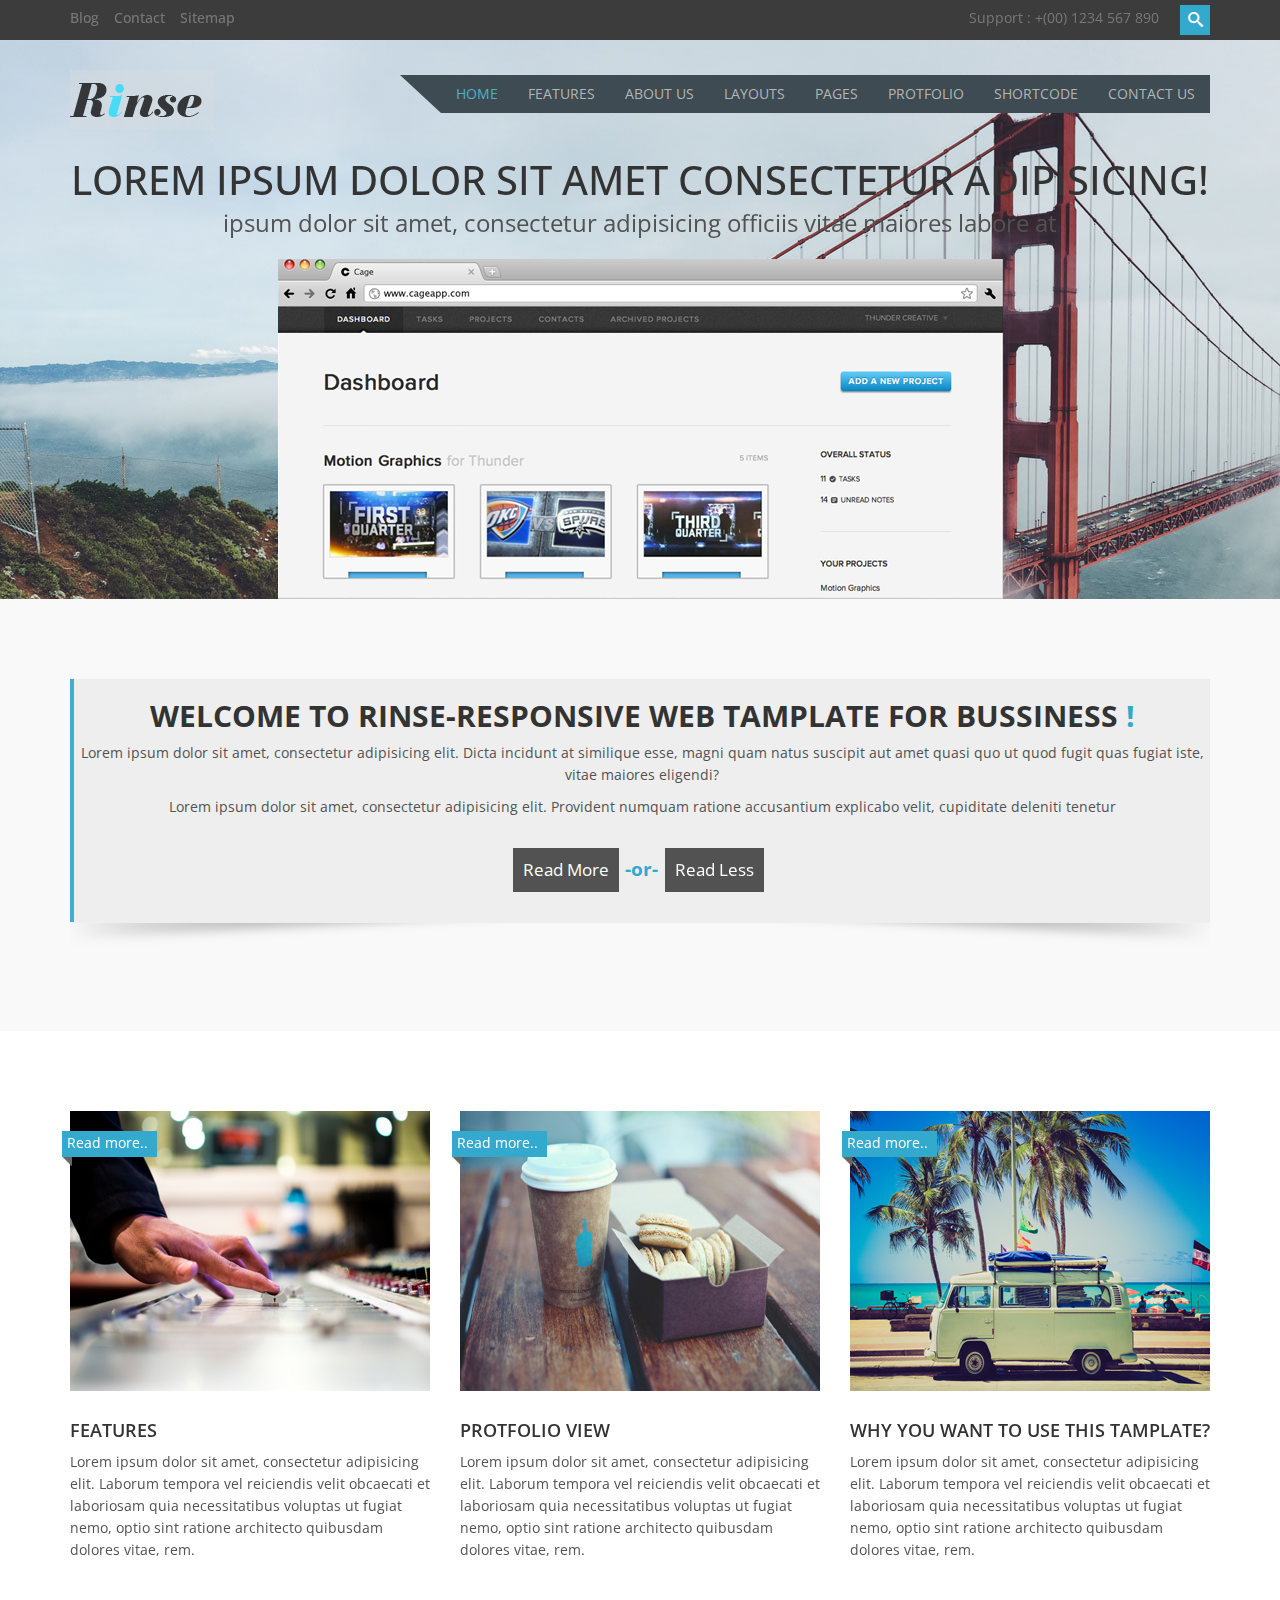
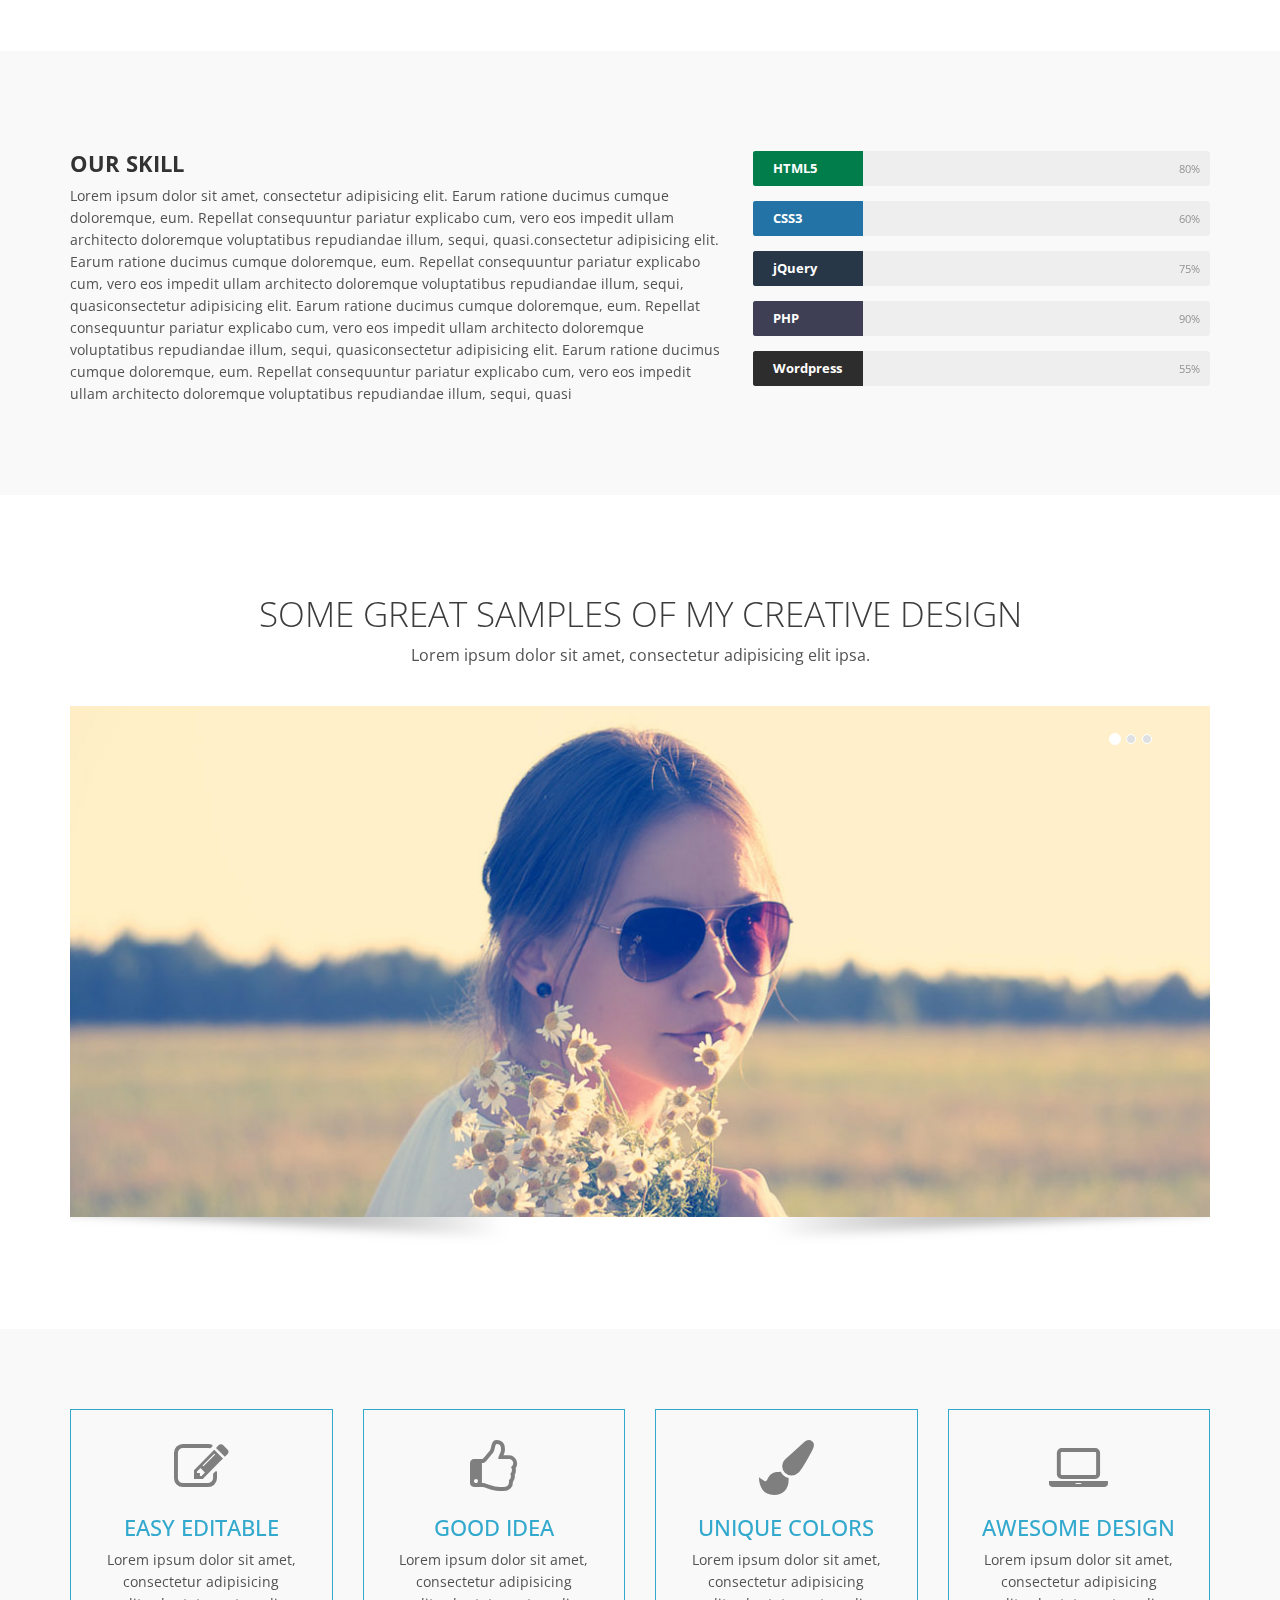
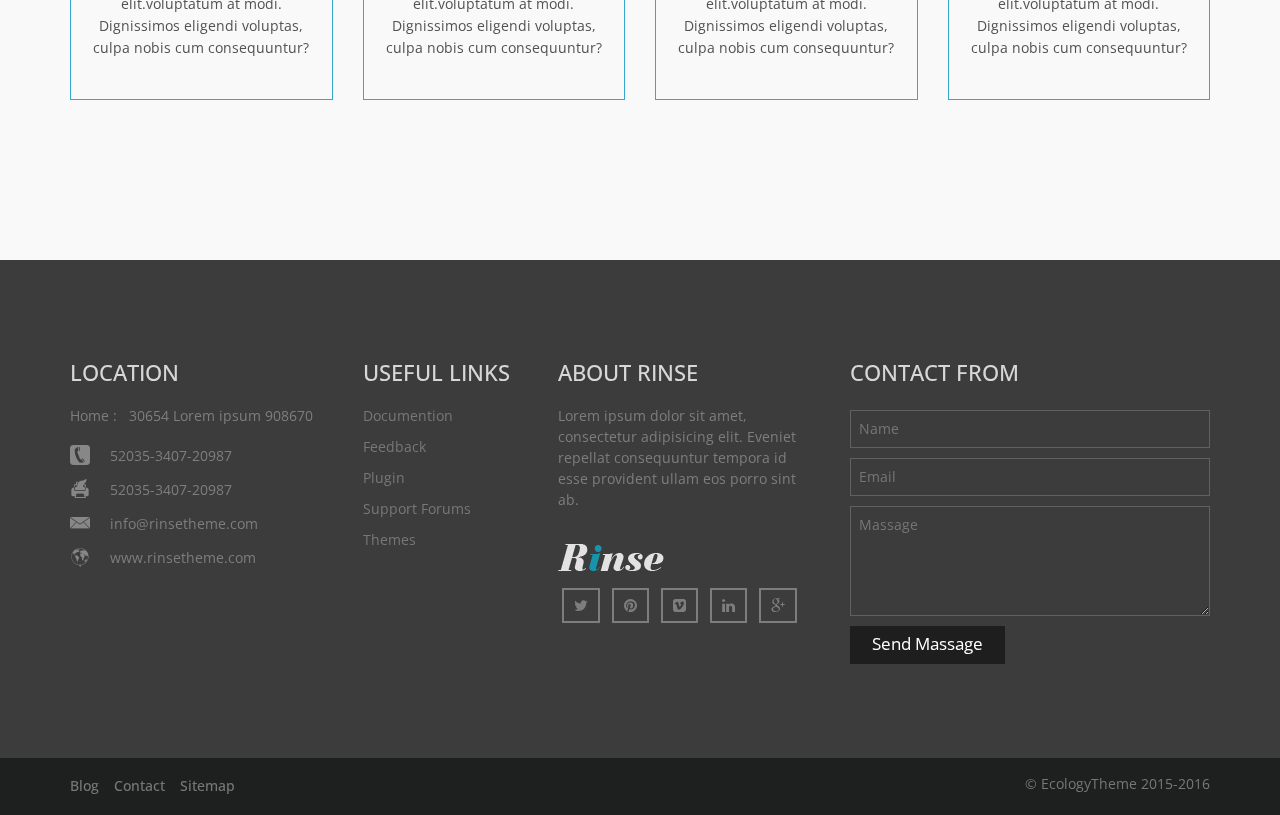
<file: rinse/index.html>
<html lang="en">
<head>
    <meta charset="utf-8">
    <meta http-equiv="X-UA-Compatible" content="IE=edge">
    <meta name="viewport" content="width=device-width, initial-scale=1">
    <title>Rinse - HTML5 Responsive Twitter Bootstrap Template</title>

    <meta name="description" content="Memento - HTML5 Responsive Twitter Bootstrap Template">
    <meta name="keywords" content="Memento - HTML5 Responsive Twitter Bootstrap Template">
    <meta name="author" content="Ecology Theme">

    <!-- =========================
        FAV AND TOUCH ICONS  
    ============================== -->
    <link rel="icon" href="images/favicon.ico">
    <link rel="apple-touch-icon" href="images/apple-touch-icon.png">
    <link rel="apple-touch-icon" sizes="72x72" href="images/apple-touch-icon-72x72.png">
    <link rel="apple-touch-icon" sizes="114x114" href="images/apple-touch-icon-114x114.png">

    <link href='https://fonts.googleapis.com/css?family=Open+Sans:400,300,600' rel='stylesheet' type='text/css'>

    <!-- =========================
        STYLESHEETS   
    ============================== -->
    <!-- Bootstrap -->
    <link href="css/bootstrap.min.css" rel="stylesheet">
    <link href="css/font-awesome.min.css" rel="stylesheet" type="text/css" />
    <!-- Custom Stylesheet -->
    <link href="css/style.css" rel="stylesheet" type="text/css" />
    <link href="css/responsive.css" rel="stylesheet" type="text/css" />
	<!--Fonts-->
	<link href='https://fonts.googleapis.com/css?family=Dosis:400,600,700' rel='stylesheet' type='text/css'>

    <!--[if lt IE 9]>
      <script src="https://oss.maxcdn.com/html5shiv/3.7.2/html5shiv.min.js"></script>
      <script src="https://oss.maxcdn.com/respond/1.4.2/respond.min.js"></script>
    <![endif]-->
</head>
<body>
<!-- =========================
        Header   
============================== -->
<header>
    <div class="topbar">
        <div class="container">
            <div class="row">
                <div class="col-md-6">
                    <ul class="list">
                        <li><a href="">Blog</a></li>
                        <li><a href="">Contact</a></li>
                        <li><a href="">Sitemap</a></li>
                    </ul>
                </div><!-- /.col-md-6 --> 

                <div class="col-md-6 email-search">
					<div id="sb-search" class="sb-search">
						<form>
							<input class="sb-search-input" placeholder="Enter your search term..." type="search" value="" name="search" id="search">
							<input class="sb-search-submit" type="submit" value="">
							<span class="sb-icon-search"></span>
						</form>
					</div>
					<div class="contact-email">
					<a href= "">Support : +(00) 1234 567 890</a>
					</div>
                </div><!-- /.col-md-6 -->

            </div><!-- /.row --> 
        </div><!-- End Container -->  
    </div><!-- End Topbar -->
</header><!-- /End Header -->

<!-- =========================
        Banner rinse 
============================== -->

<section class="banner-rinse">
   <!-- Navigation -->
     <div class="navbar navbar-default sticky-navigation">
        <!-- Container -->
        <div class="container">
            <div class="navbar-header">                    
                <!-- Logo on Navigation -->
                <button type="button" class="navbar-toggle" data-toggle="collapse" data-target="#rinse-navigation">
                <span class="sr-only">Toggle navigation</span>
                <span class="icon-bar"></span>
                <span class="icon-bar"></span>
                <span class="icon-bar"></span>
                </button>
                    
                <a class="navbar-brand" href="#"><img src="images/logo.png" alt="" /></a>                    
            </div>
                
            <!-- Navigation Links -->
            <div class="navbar-collapse collapse" id="rinse-navigation">
                <ul class="nav navbar-nav navbar-right rinse-nav">
                    <div class="triangle-topright"></div>
                    <li class="active"><a href="index.html">Home</a></li>
                    <li><a href="#features">Features</a></li>
                    <li><a href="about.html">About Us</a></li>
                    <li><a href="#layout">Layouts</a></li>
                    <li><a href="#pages">Pages</a></li>
                    <li><a href="#Protfolio">Protfolio</a></li>
                    <li><a href="#Shortcode">Shortcode</a></li>
                    <li><a href="contact.html">Contact us</a></li>
                </ul>
            </div><!-- End Navigation Links -->
			<div class="row">
				<div class="col-md-12">
					<div class="banner-bottom-img">
						<h1 class="banner-heading">Lorem ipsum dolor sit amet consectetur adipisicing! </h1>
						<p class="banner-heading-sub">ipsum dolor sit amet, consectetur adipisicing officiis vitae maiores labore at </p>
						<img src="images/dashbord-img2.png" alt="">
					</div><!-- /banner-bottom-img -->
				</div>
			</div>
        </div> <!-- End Container -->
    </div> <!-- /End Navigation -->
    
    
</section>

<!-- =========================
        Wellcome rinse 
============================== -->
<section class="welcome-rinse">
  <div class="container">
    <div class="row">
      <div class="col-md-12">
        <div class="welcome-rinse-text-border">
          <div class="welcome-rinse-text">
          <h2>Welcome to rinse-responsive web tamplate for bussiness <span class="welcome-quta">!</span></h2>
          <p>Lorem ipsum dolor sit amet, consectetur adipisicing elit. Dicta incidunt at similique esse, magni quam natus suscipit aut amet quasi quo ut quod fugit quas fugiat iste, vitae maiores eligendi?</p>
          <p class="welcome-text-bottom">Lorem ipsum dolor sit amet, consectetur adipisicing elit. Provident numquam ratione accusantium explicabo velit, cupiditate deleniti tenetur</p>
          <div class="read-more-welcome">
              <a class="hvr-shutter-in-horizontal" href="">Read More</a>
          </div><!-- read-more welcome -->
          
          <p class="or">-or-</p>
          <div class="read-less">
            <a class="hvr-shutter-out-horizontal" href="">Read Less</a>
          </div><!-- read-less -->
            
         
          </div><!-- welcome-rinse-text -->
        </div><!-- welcome-rinse-text-border -->
        
      </div><!-- col-md-12 -->
    </div><!-- row -->
  </div><!-- container -->
</section><!-- welcome-rinse -->
<div style="clear:both;"></div>
<!-- =========================
    Features gallery          
============================== -->
<section class="features-gallery">
  <div class="container">
    <div class="row">
      <div class="col-md-4">
        <div class="feature-img-1">
          <div class="read-more">
            <a href=""> Read more..</a>
          </div>
        </div>
        <div class="features-text">
          <h4> Features</h4>
          <p>Lorem ipsum dolor sit amet, consectetur adipisicing elit. Laborum tempora vel reiciendis velit obcaecati et laboriosam quia necessitatibus voluptas ut fugiat nemo, optio sint ratione architecto quibusdam dolores vitae, rem.</p>
        </div>
      </div><!--col-md-4  -->
      <div class="col-md-4">
        <div class="feature-img-2">
          <div class="read-more">
            <a href=""> Read more..</a>
          </div>
        </div>
        <div class="features-text">
          <h4> Protfolio view</h4>
          <p>Lorem ipsum dolor sit amet, consectetur adipisicing elit. Laborum tempora vel reiciendis velit obcaecati et laboriosam quia necessitatibus voluptas ut fugiat nemo, optio sint ratione architecto quibusdam dolores vitae, rem.</p>
        </div>
      </div><!--col-md-4  -->
      <div class="col-md-4">
        <div class="feature-img-3">
          <div class="read-more">
            <a href=""> Read more..</a>
          </div>
        </div>
        <div class="features-text">
          <h4> Why you want to use this tamplate?</h4>
          <p>Lorem ipsum dolor sit amet, consectetur adipisicing elit. Laborum tempora vel reiciendis velit obcaecati et laboriosam quia necessitatibus voluptas ut fugiat nemo, optio sint ratione architecto quibusdam dolores vitae, rem.</p>
        </div>
      </div><!-- col-md-4 -->
    </div><!--  row-->
  </div><!--container  -->
</section><!-- feature gallery -->


<!-- =========================
        Our skill
============================== -->

<section class="our-skill">
  <div class="container skill-border">
    <div class="row">
      <div class="col-md-7">
        <h2> OUR SKILL</h2>
        <p>Lorem ipsum dolor sit amet, consectetur adipisicing elit. Earum ratione ducimus cumque doloremque, eum. Repellat consequuntur pariatur explicabo cum, vero eos impedit ullam architecto doloremque voluptatibus repudiandae illum, sequi, quasi.consectetur adipisicing elit. Earum ratione ducimus cumque doloremque, eum. Repellat consequuntur pariatur explicabo cum, vero eos impedit ullam architecto doloremque voluptatibus repudiandae illum, sequi, quasiconsectetur adipisicing elit. Earum ratione ducimus cumque doloremque, eum. Repellat consequuntur pariatur explicabo cum, vero eos impedit ullam architecto doloremque voluptatibus repudiandae illum, sequi, quasiconsectetur adipisicing elit. Earum ratione ducimus cumque doloremque, eum. Repellat consequuntur pariatur explicabo cum, vero eos impedit ullam architecto doloremque voluptatibus repudiandae illum, sequi, quasi</p>
      </div><!--col-md-7  -->
      <div class="col-md-5 kill-top">
        <!--<strong> PHP SKILL</strong>
          <div class="progress">
            <div class="progress-bar" role="progressbar" aria-valuenow="0" aria-valuemin="0" aria-valuemax="100" style="min-width: 30em;">
           80%
           </div>
          </div>
        <strong> HTML/CSS SKILL</strong>
          <div class="progress">
            <div class="progress-bar" role="progressbar" aria-valuenow="0" aria-valuemin="0" aria-valuemax="100" style="min-width: 34em;">
           90%
           </div>
          </div>
          <strong> PSD SKILL</strong>
          <div class="progress">
            <div class="progress-bar" role="progressbar" aria-valuenow="0" aria-valuemin="0" aria-valuemax="100" style="min-width: 28em;">
           70%
           </div>
          </div>
          <strong> WORDPRESS SKILL</strong>
          <div class="progress">
            <div class="progress-bar" role="progressbar" aria-valuenow="0" aria-valuemin="0" aria-valuemax="100" style="min-width: 34em;">
           90%
           </div>
          </div>-->
		  
			<div class="skillbar clearfix " data-percent="80%">
			  <div class="skillbar-title" style="background: #008C54;"><span>HTML5</span></div>
			  <div class="skillbar-bar" style="background: #00AA66;"></div>
			  <div class="skill-bar-percent">80%</div>
			</div>
			<!-- End Skill Bar -->

			<div class="skillbar clearfix " data-percent="60%">
			  <div class="skillbar-title" style="background: #2980b9;"><span>CSS3</span></div>
			  <div class="skillbar-bar" style="background: #3498db;"></div>
			  <div class="skill-bar-percent">60%</div>
			</div>
			<!-- End Skill Bar -->

			<div class="skillbar clearfix " data-percent="75%">
			  <div class="skillbar-title" style="background: #2c3e50;"><span>jQuery</span></div>
			  <div class="skillbar-bar" style="background: #385067;"></div>
			  <div class="skill-bar-percent">75%</div>
			</div>
			<!-- End Skill Bar -->

			<div class="skillbar clearfix " data-percent="90%">
			  <div class="skillbar-title" style="background: #46465e;"><span>PHP</span></div>
			  <div class="skillbar-bar" style="background: #5a68a5;"></div>
			  <div class="skill-bar-percent">90%</div>
			</div>
			<!-- End Skill Bar -->

			<div class="skillbar clearfix " data-percent="55%">
			  <div class="skillbar-title" style="background: #333333;"><span>Wordpress</span></div>
			  <div class="skillbar-bar" style="background: #525252;"></div>
			  <div class="skill-bar-percent">55%</div>
			</div>
			<!-- End Skill Bar -->
      </div><!-- col-md-5 -->

      
    </div><!--row  -->
  </div><!--container  -->
</section><!--our-skill  -->

<!-- =========================
        Linux slider   
============================== -->
<section class="linux-slider">
  <div class="container">
    <div class="row">
      <div class="col-md-12">
        <div class="slider-heading">
           <h2> SOME GREAT SAMPLES OF MY CREATIVE DESIGN</h2>
           <p>Lorem ipsum dolor sit amet, consectetur adipisicing elit ipsa.</p>
        </div> <!-- slider heading -->
        <div id="carousel-example-generic" class="carousel slide" data-ride="carousel">
  <!-- Indicators -->
        <ol class="carousel-indicators">
          <li data-target="#carousel-example-generic" data-slide-to="0" class="active"></li>
          <li data-target="#carousel-example-generic" data-slide-to="1"></li>
          <li data-target="#carousel-example-generic" data-slide-to="2"></li>
        </ol>

  <!-- Wrapper for slides -->
        <div class="carousel-inner" role="listbox">
          <div class="item active">
            <img class="slider-img-background" src="images/slider1.jpg" alt="...">
          </div>
          <div class="item">
            <img class="slider-img-background" src="images/slider2.jpg" alt="...">
          </div>
		  <div class="item">
            <img class="slider-img-background" src="images/slider3.jpg" alt="...">
          </div>
         
        </div>

  <!-- Controls -->
  
  
     </div><!--carsousel example generic  -->
      </div><!-- col-md-12 -->
    </div><!-- row -->
  </div><!-- container -->
</section><!-- linux slider -->

<!-- =========================
        Service  protfolio  
============================== -->
<section class="service-protfolio">
  <div class="container">
    <div class="row">
      <div class="col-md-3">
        <div class="service-text-features">
          <a href=""><i class="fa fa-pencil-square-o fa-spin"></i></a>
          <h2 class="service-heading">EASY EDITABLE</h2>
          <p>Lorem ipsum dolor sit amet, consectetur adipisicing elit.voluptatum at modi. Dignissimos eligendi voluptas, culpa nobis cum consequuntur?</p>
        </div>
      </div><!--col-md-3  -->
      <div class="col-md-3">
        <div class="service-text-features">
         <a href=""><i class="fa fa-thumbs-o-up fa-spin"></i></a>
          <h2 class="service-heading">GOOD IDEA</h2>
           <p>Lorem ipsum dolor sit amet, consectetur adipisicing elit.voluptatum at modi. Dignissimos eligendi voluptas, culpa nobis cum consequuntur?</p>
        </div>
      </div>
      <div class="col-md-3">
        <div class="service-text-features">
          <a href=""><i class="fa fa-paint-brush fa-spin"></i></a>
          <h2 class="service-heading">UNIQUE COLORS</h2>
           <p>Lorem ipsum dolor sit amet, consectetur adipisicing elit.voluptatum at modi. Dignissimos eligendi voluptas, culpa nobis cum consequuntur?</p>
        </div>
      </div><!--col-md-3  -->
      <div class="col-md-3">
        <div class="service-text-features">
          <a href=""><i class="fa fa-laptop fa-pulse"></i></a>
          
          <h2 class="service-heading">AWESOME DESIGN</h2>
           <p>Lorem ipsum dolor sit amet, consectetur adipisicing elit.voluptatum at modi. Dignissimos eligendi voluptas, culpa nobis cum consequuntur?</p>
        </div>
      </div><!--col-md-3  -->
    </div><!--row  -->
  </div><!--container  -->
</section><!--service-protfolio -->

<!-- =========================
        Footer  
============================== -->

<section class="footer-content">
  <div class="container">
    <div class="row">
      <div class="col-md-3">
        
          <h2 class="footer-heading">LOCATION</h2>
        <p class="about-rinse-text"> Home : &nbsp 30654 Lorem ipsum 908670</p>
        <div class="footer-info-contact">
          <p class="location-text-1 location-text">52035-3407-20987</p>
          <p class="location-text-2 location-text">52035-3407-20987</p>
          <p class="location-text-3 location-text">info@rinsetheme.com</p>
          <p class="location-text-4 location-text">www.rinsetheme.com</p>
        </div>
      </div><!-- col-md-3  -->
      <div class="col-md-2">
        <h2 class="footer-heading">USEFUL LINKS</h2>
        <p class="about-rinse-text"><a href="#">Documention</a></p>
        <p class="about-rinse-text"><a href="#">Feedback</a></p>
        <p class="about-rinse-text"><a href="#">Plugin</a></p>
        <p class="about-rinse-text"><a href="#">Support Forums</a></p>
        <p class="about-rinse-text about-rinse-text-bottom"><a href="#">Themes</a></p>
      </div> <!--col-md-2  -->
      <div class="col-md-3">
        <h2 class="footer-heading">ABOUT RINSE</h2>
        <p class="about-rinse-text">Lorem ipsum dolor sit amet, consectetur adipisicing elit. Eveniet repellat consequuntur tempora id esse provident ullam eos porro sint ab.</p>
        <div class="footer-logo"> 
          <img src="images/footer-logo.png" alt="">
        </div>
        <ul class="social">
                    <li><a href=""><i class="fa fa-facebook"></i></a></li>
                    <li><a href=""><i class="fa fa-twitter"></i></a></li>
                    <li><a href=""><i class="fa fa-pinterest"></i></a></li>
                    <li><a href=""><i class="fa fa-vimeo-square"></i></a></li>
                    <li><a href=""><i class="fa fa-linkedin"></i></a></li>
                    <li><a href=""><i class="fa fa-google-plus"></i></a></li>
        </ul>
      </div><!-- col-md-3 -->
      <div class="col-md-4">
        <h2 class="footer-heading">CONTACT FROM</h2>
        <form action="contact.html" method="get">
          
          
          <input type="text" name="name" placeholder="Name" value="" /> <br />
          
          
          <input type="text" name="email"placeholder="Email" value="" /> <br />
          

          <textarea name="message"placeholder="Massage" rows="20" cols="452"></textarea> <br />      
          
          <input type="submit" name="submit" value="Send Massage" class="" />
        </form>
      </div><!--col-md-4  -->
    </div><!--row  -->
  </div><!--container  -->
</section><!--footer content  -->
<section><!-- footer bottom-->
	<div class="footer-bottom">
        <div class="container">
            <div class="row">
                <div class="col-md-6">
                    <ul class="list">
                        <li><a href="about.html">Blog</a></li>
                        <li><a href="">Contact</a></li>
                        <li><a href="">Sitemap</a></li>
                    </ul>
                </div><!-- /.col-md-6 -->
				<div class="col-md-6">
					<p>&copy; EcologyTheme 2015-2016</p>
				</div><!-- /.col-md-6 -->
            </div><!-- /.row --> 
        </div><!-- End Container -->  
    </div><!-- End footer-bottom -->
</section><!-- footer bottom-->



<!-- =========================
        Scripts
============================== -->
    <script src="https://ajax.googleapis.com/ajax/libs/jquery/1.11.2/jquery.min.js"></script>
    <script src="js/bootstrap.min.js"></script>
    <script src="js/custom.js"></script>
    <script src="js/classie.js"></script>
    <script src="js/uisearch.js"></script>
	<script>
		new UISearch( document.getElementById( 'sb-search' ) );
	</script>
</body>
</html>
</file>
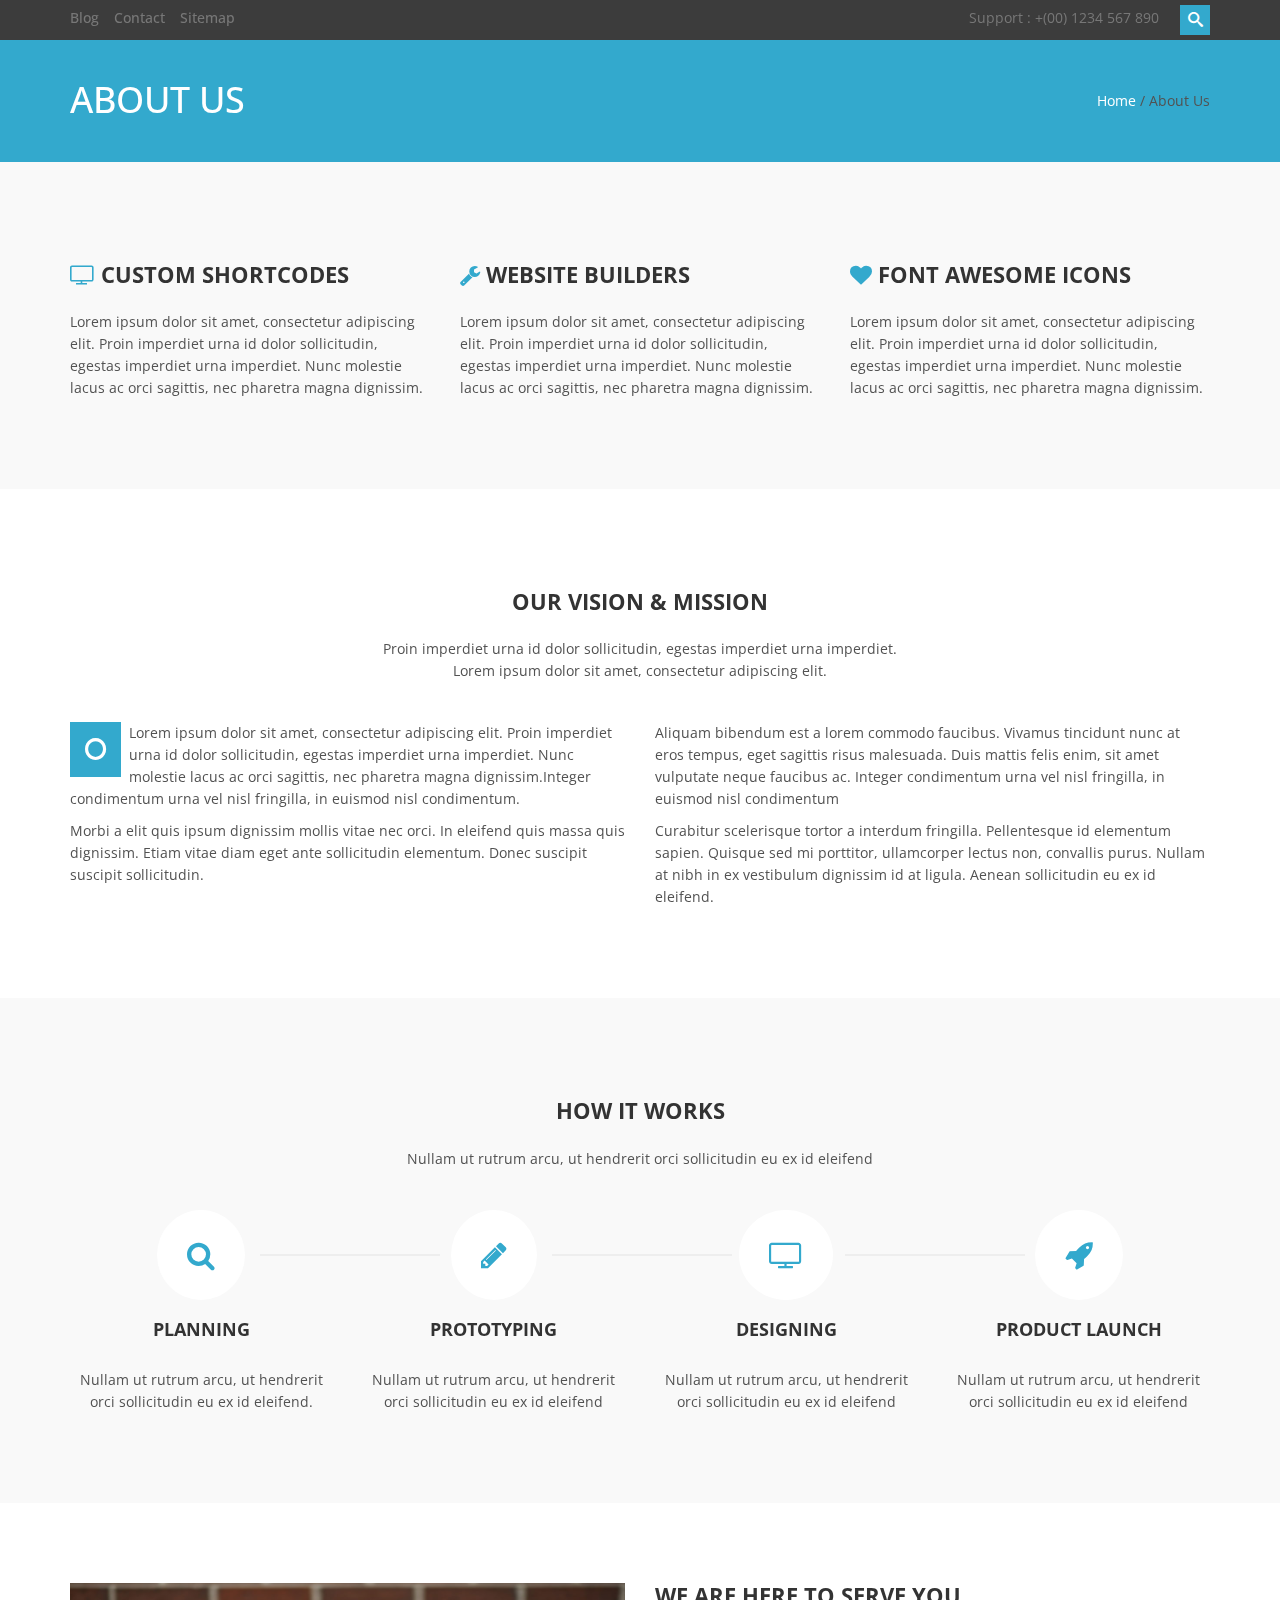
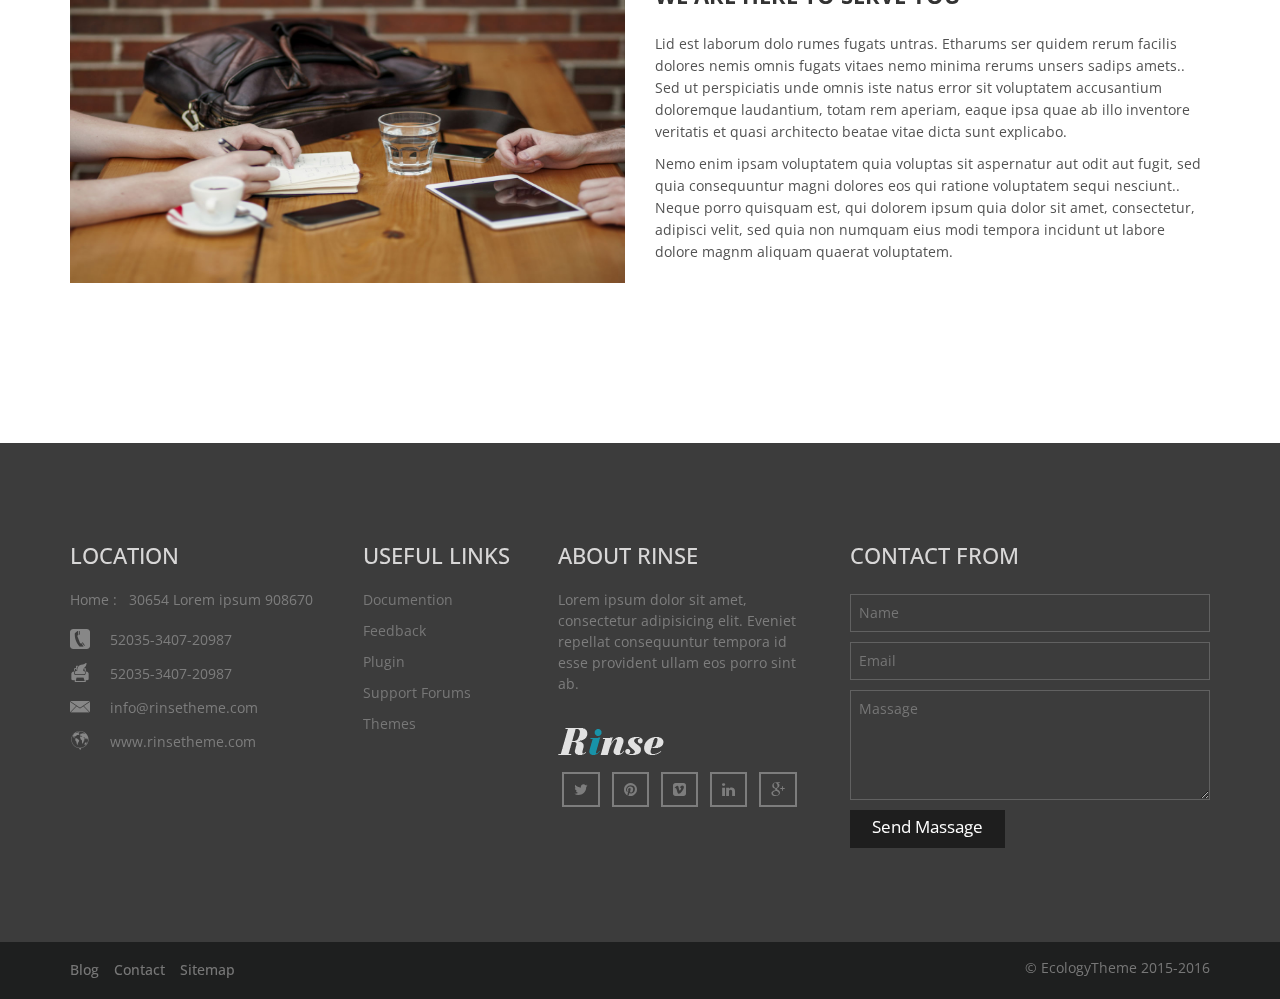
<file: rinse/about.html>
<html lang="en">
<head>
    <meta charset="utf-8">
    <meta http-equiv="X-UA-Compatible" content="IE=edge">
    <meta name="viewport" content="width=device-width, initial-scale=1">
    <title>About Us - Rinse - HTML5 Responsive Twitter Bootstrap Template</title>

    <meta name="description" content="Memento - HTML5 Responsive Twitter Bootstrap Template">
    <meta name="keywords" content="Memento - HTML5 Responsive Twitter Bootstrap Template">
    <meta name="author" content="Ecology Theme">

    <!-- =========================
        FAV AND TOUCH ICONS  
    ============================== -->
    <link rel="icon" href="images/favicon.ico">
    <link rel="apple-touch-icon" href="images/apple-touch-icon.png">
    <link rel="apple-touch-icon" sizes="72x72" href="images/apple-touch-icon-72x72.png">
    <link rel="apple-touch-icon" sizes="114x114" href="images/apple-touch-icon-114x114.png">

    <link href='https://fonts.googleapis.com/css?family=Open+Sans:400,300,600' rel='stylesheet' type='text/css'>

    <!-- =========================
        STYLESHEETS   
    ============================== -->
    <!-- Bootstrap -->
    <link href="css/bootstrap.min.css" rel="stylesheet">
    <link href="css/font-awesome.min.css" rel="stylesheet" type="text/css" />
    <!-- Custom Stylesheet -->
    <link href="css/style.css" rel="stylesheet" type="text/css" />
    <link href="css/responsive.css" rel="stylesheet" type="text/css" />
	<!--Fonts-->
	<link href='https://fonts.googleapis.com/css?family=Dosis:400,600,700' rel='stylesheet' type='text/css'>

    <!--[if lt IE 9]>
      <script src="https://oss.maxcdn.com/html5shiv/3.7.2/html5shiv.min.js"></script>
      <script src="https://oss.maxcdn.com/respond/1.4.2/respond.min.js"></script>
    <![endif]-->
</head>
<body>
<!-- =========================
        Header   
============================== -->
<header>
    <div class="topbar">
        <div class="container">
            <div class="row">
                <div class="col-md-6">
                    <ul class="list">
                        <li><a href="about.html">Blog</a></li>
                        <li><a href="">Contact</a></li>
                        <li><a href="">Sitemap</a></li>
                    </ul>
                </div><!-- /.col-md-6 --> 

                <div class="col-md-6 email-search">
					<div id="sb-search" class="sb-search">
						<form>
							<input class="sb-search-input" placeholder="Enter your search term..." type="search" value="" name="search" id="search">
							<input class="sb-search-submit" type="submit" value="">
							<span class="sb-icon-search"></span>
						</form>
					</div>
                  <div class="contact-email">
                    <a href= "">Support : +(00) 1234 567 890</a>
                  </div>
                  
                    
                </div><!-- /.col-md-6 -->

            </div><!-- /.row --> 
        </div><!-- End Container -->  
    </div><!-- End Topbar -->
</header><!-- /End Header -->

<section class="page-title-bar">
	<div class="page-title">
		<div class="container">
			<div class="row">
				<div class="col-md-6">
					<h1>About Us</h1>
				</div>
				<div class="col-md-6">
					<p><a href="index.html">Home</a> / About Us</p>
				</div>
			</div>
		</div>
	</div>
</section><!-- Page Title Bar-->

<section class="service-section">
	<div class="">
		<div class="container">
			<div class="row">
				<div class="col-md-4">
					<h2><i class="fa fa-television"></i> Custom Shortcodes</h2>
					<p>Lorem ipsum dolor sit amet, consectetur adipiscing elit. Proin imperdiet urna id dolor sollicitudin, egestas imperdiet urna imperdiet. Nunc molestie lacus ac orci sagittis, nec pharetra magna dignissim.</p>
				</div>
				<div class="col-md-4">
					<h2><i class="fa fa-wrench"></i> Website Builders</h2>
					<p>Lorem ipsum dolor sit amet, consectetur adipiscing elit. Proin imperdiet urna id dolor sollicitudin, egestas imperdiet urna imperdiet. Nunc molestie lacus ac orci sagittis, nec pharetra magna dignissim.</p>
				</div>
				<div class="col-md-4">
					<h2><i class="fa fa-heart"></i> Font Awesome Icons</h2>
					<p>Lorem ipsum dolor sit amet, consectetur adipiscing elit. Proin imperdiet urna id dolor sollicitudin, egestas imperdiet urna imperdiet. Nunc molestie lacus ac orci sagittis, nec pharetra magna dignissim.</p>
				</div>
			</div>
		</div>
	</div>
</section><!-- Welcome section ends -->

<section class="vision-mission">
	<div class="">
		<div class="container">
			<div class="row">
				<div class="col-md-12">
					<h2>Our Vision & Mission</h2>
					<p>Proin imperdiet urna id dolor sollicitudin, egestas imperdiet urna imperdiet.<br />Lorem ipsum dolor sit amet, consectetur adipiscing elit. </p>
				</div>
				<div class="col-md-6">
					<p><i class="fa fa-circle-o pull-left"></i>Lorem ipsum dolor sit amet, consectetur adipiscing elit. Proin imperdiet urna id dolor sollicitudin, egestas imperdiet urna imperdiet. Nunc molestie lacus ac orci sagittis, nec pharetra magna dignissim.Integer condimentum urna vel nisl fringilla, in euismod nisl condimentum.</p>
					<p>Morbi a elit quis ipsum dignissim mollis vitae nec orci. In eleifend quis massa quis dignissim. Etiam vitae diam eget ante sollicitudin elementum. Donec suscipit suscipit sollicitudin.</p>
				</div>
				<div class="col-md-6">
					<p>Aliquam bibendum est a lorem commodo faucibus. Vivamus tincidunt nunc at eros tempus, eget sagittis risus malesuada. Duis mattis felis enim, sit amet vulputate neque faucibus ac. Integer condimentum urna vel nisl fringilla, in euismod nisl condimentum</p>
					<p>Curabitur scelerisque tortor a interdum fringilla. Pellentesque id elementum sapien. Quisque sed mi porttitor, ullamcorper lectus non, convallis purus. Nullam at nibh in ex vestibulum dignissim id at ligula. Aenean sollicitudin eu ex id eleifend. </p>
				</div>
			</div>
		</div>
	</div>
</section><!-- Vission Mission Ends -->

<section class="how-it-works">
	<div class="container">
		<div class="row">
			<div class="col-md-12">
				<h2>How It Works</h2>
				<p>Nullam ut rutrum arcu, ut hendrerit orci sollicitudin eu ex id eleifend</p>
			</div>
			<div class="col-md-3">
				<p><i class="fa fa-search"></i></p>
				<h3>Planning</h3>
				<p>Nullam ut rutrum arcu, ut hendrerit orci sollicitudin eu ex id eleifend.</p>
			</div>
			<div class="col-md-3">
				<p><i class="fa fa-pencil"></i></p>
				<h3>Prototyping</h3>
				<p>Nullam ut rutrum arcu, ut hendrerit orci sollicitudin eu ex id eleifend</p>
			</div>
			<div class="col-md-3">
				<p><i class="fa fa-television"></i></p>
				<h3>Designing</h3>
				<p>Nullam ut rutrum arcu, ut hendrerit orci sollicitudin eu ex id eleifend</p>
			</div>
			<div class="col-md-3">
				<p><i class="fa fa-rocket"></i></p>
				<h3>Product Launch</h3>
				<p>Nullam ut rutrum arcu, ut hendrerit orci sollicitudin eu ex id eleifend</p>
			</div>
		</div>
	</div>
</section><!-- How It Works Ends -->

<section class="about-service">
	<div class="container">
		<div class="row">
			<div class="col-md-6">
				<img src="images/corporate-img2.jpg" alt="" />
			</div>
			<div class="col-md-6">
				<h2>We Are Here To Serve You</h2>
				<p>Lid est laborum dolo rumes fugats untras. Etharums ser quidem rerum facilis dolores nemis omnis fugats vitaes nemo minima rerums unsers sadips amets.. Sed ut perspiciatis unde omnis iste natus error sit voluptatem accusantium doloremque laudantium, totam rem aperiam, eaque ipsa quae ab illo inventore veritatis et quasi architecto beatae vitae dicta sunt explicabo.</p>
				<p>Nemo enim ipsam voluptatem quia voluptas sit aspernatur aut odit aut fugit, sed quia consequuntur magni dolores eos qui ratione voluptatem sequi nesciunt.. Neque porro quisquam est, qui dolorem ipsum quia dolor sit amet, consectetur, adipisci velit, sed quia non numquam eius modi tempora incidunt ut labore dolore magnm aliquam quaerat voluptatem.</p>
			</div>
		</div>
	</div>
</section><!-- About Service Ends -->






<!-- =========================
        Footer  
============================== -->

<section class="footer-content">
  <div class="container">
    <div class="row">
      <div class="col-md-3">
        
          <h2 class="footer-heading">LOCATION</h2>
        <p class="about-rinse-text"> Home : &nbsp 30654 Lorem ipsum 908670</p>
        <div class="footer-info-contact">
          <p class="location-text-1 location-text">52035-3407-20987</p>
          <p class="location-text-2 location-text">52035-3407-20987</p>
          <p class="location-text-3 location-text">info@rinsetheme.com</p>
          <p class="location-text-4 location-text">www.rinsetheme.com</p>
        </div>
      </div><!-- col-md-3  -->
      <div class="col-md-2">
        <h2 class="footer-heading">USEFUL LINKS</h2>
        <p class="about-rinse-text"><a href="#">Documention</a></p>
        <p class="about-rinse-text"><a href="#">Feedback</a></p>
        <p class="about-rinse-text"><a href="#">Plugin</a></p>
        <p class="about-rinse-text"><a href="#">Support Forums</a></p>
        <p class="about-rinse-text about-rinse-text-bottom"><a href="#">Themes</a></p>
      </div> <!--col-md-2  -->
      <div class="col-md-3">
        <h2 class="footer-heading">ABOUT RINSE</h2>
        <p class="about-rinse-text">Lorem ipsum dolor sit amet, consectetur adipisicing elit. Eveniet repellat consequuntur tempora id esse provident ullam eos porro sint ab.</p>
        <div class="footer-logo"> 
          <img src="images/footer-logo.png" alt="">
        </div>
        <ul class="social">
                    <li><a href=""><i class="fa fa-facebook"></i></a></li>
                    <li><a href=""><i class="fa fa-twitter"></i></a></li>
                    <li><a href=""><i class="fa fa-pinterest"></i></a></li>
                    <li><a href=""><i class="fa fa-vimeo-square"></i></a></li>
                    <li><a href=""><i class="fa fa-linkedin"></i></a></li>
                    <li><a href=""><i class="fa fa-google-plus"></i></a></li>
        </ul>
      </div><!-- col-md-3 -->
      <div class="col-md-4">
        <h2 class="footer-heading">CONTACT FROM</h2>
        <form action="contact.html" method="get">
          
          
          <input type="text" name="name" placeholder="Name" value="" /> <br />
          
          
          <input type="text" name="email"placeholder="Email" value="" /> <br />
          

          <textarea name="message"placeholder="Massage" rows="20" cols="452"></textarea> <br />      
          
          <input type="submit" name="submit" value="Send Massage" class="" />
        </form>
      </div><!--col-md-4  -->
    </div><!--row  -->
  </div><!--container  -->
</section><!--footer content  -->
<section><!-- footer bottom-->
	<div class="footer-bottom">
        <div class="container">
            <div class="row">
                <div class="col-md-6">
                    <ul class="list">
                        <li><a href="about.html">Blog</a></li>
                        <li><a href="">Contact</a></li>
                        <li><a href="">Sitemap</a></li>
                    </ul>
                </div><!-- /.col-md-6 -->
				<div class="col-md-6">
					<p>&copy; EcologyTheme 2015-2016</p>
				</div><!-- /.col-md-6 -->
            </div><!-- /.row --> 
        </div><!-- End Container -->  
    </div><!-- End footer-bottom -->
</section><!-- footer bottom-->


<!-- =========================
        Scripts
============================== -->
    <script src="https://ajax.googleapis.com/ajax/libs/jquery/1.11.2/jquery.min.js"></script>
    <script src="js/bootstrap.min.js"></script>
    <script src="js/custom.js"></script>
    <script src="js/classie.js"></script>
    <script src="js/uisearch.js"></script>
	<script>
		new UISearch( document.getElementById( 'sb-search' ) );
	</script>
</body>
</html>
</file>
<file: rinse/css/style.css>
/*  TABLE OF CONTENTS
============================================================================

	#GENERA STYLE
	#HEADER STYLE
	#ABOUT STYLE
	#CAUSES STYLE
	#LATEST POSTS STYLE
	#UPCOMING EVENTS STYLE
	#GALLERY STYLE
	#OUR SPONSORS STYLE
	#CONTACT STYLE
	#FOOTER STYLE
*/

/* ==========================================================================
	GENERAL STYLE
============================================================================= */

body{
	font-family: 'Open Sans', sans-serif;	
}
body p{
	font-size: 14px;
	line-height: 22px;
	font-family: 'Open Sans', sans-serif;
}
h2{
	font-size: 22px;
	font-weight: 700;
}
h3{
	font-size: 18px;
	font-weight: 700;
}
h4{
	font-weight: 600;
}
h1,h2,h3,h4,h5,h6{
	font-family: 'Open Sans', sans-serif;
	text-transform: uppercase;
}
.welcome-rinse, .features-gallery, .service-protfolio, .footer-content, .linux-slider, .our-skill{
	padding:80px 0;
}

.features-text h4 {
  margin-top: 30px;
}
/* ==========================================================================
	HEADER STYLE
============================================================================= */
 
.topbar{
	background: #3c3c3c;
	padding: 5px 0;
}

ul.list{
	width: 49%;
	margin: 0px;
	padding: 3px 0px 0px 0px ;
	list-style-type: none;
	float:left;
}
ul.list li{
	display: inline;
	margin-right: 5px;
    line-height: 10px;
	font-weight: 500;
	font-size: 16px;
}
ul.list li a, a.pull-right{
	color: #777;
	text-decoration: none;
	font-weight: 500;
	font-size: 14px;
	padding:0 6px 0 0;
}
ul.list li a:hover{
	color:#4cb1c5;
} 
.contact-email{
	float: right;
	padding: 3px 16px 0;
	position: absolute;
	right: 50px;
	text-align: center;

}
.contact-email a{
	text-decoration: none;
	color: #777;
}
.contact-email a:hover{
	color:#4cb1c5;
}
.search-bar{
	float:right;
	margin-top: -1px;
}
/* Search icon by IcoMoon, made with http://icomoon.io/app/ */
@font-face {
	font-family: 'icomoon';
	src:url('../fonts/icomoon/icomoon.eot');
	src:url('../fonts/icomoon/icomoon.eot?#iefix') format('embedded-opentype'),
		url('../fonts/icomoon/icomoon.woff') format('woff'),
		url('../fonts/icomoon/icomoon.ttf') format('truetype'),
		url('../fonts/icomoon/icomoon.svg#icomoon') format('svg');
	font-weight: normal;
	font-style: normal;
}
.sb-search {
	position: relative;
	margin-top: 0;
	width: 0%;
	min-width: 30px;
	height: 30px;
	float: right;
	overflow: hidden;

	-webkit-transition: width 0.3s;
	-moz-transition: width 0.3s;
	transition: width 0.3s;

	-webkit-backface-visibility: hidden;
}
.sb-search form input[type="submit"] {
  background: #1e1e1e none repeat scroll 0 0;
  border: medium none;
  color: #fff;
  cursor: pointer;
  font-size: 15px;
  height: 30px;
  margin-top: 0;
  padding-bottom: 0;
  text-align: center;
  transition: all 0.8s ease 0s;
  width: 30px;
}
.sb-search-input {
	position: absolute;
	top: 0;
	right: 0;
	border: none;
	outline: none;
	background: #fff;
	width: 50%;
	height: 30px;
	margin: 0;
	z-index: 10;
	padding: 0 0 0 5px;
	font-family: inherit;
	font-size: 15px;
	color: #2c3e50;
}

input[type="search"].sb-search-input {
	-webkit-appearance: none;
	-webkit-border-radius: 0px;
}
.sb-search-input::-webkit-input-placeholder {
	color: #efb480;
}

.sb-search-input:-moz-placeholder {
	color: #efb480;
}

.sb-search-input::-moz-placeholder {
	color: #252525;
}

.sb-search-input:-ms-input-placeholder {
	color: #efb480;
}
.sb-icon-search,
.sb-search-submit  {
	width: 30px;
	height: 30px;
	display: block;
	position: absolute;
	right: 0;
	top: 0;
	padding: 0;
	margin: 0;
	line-height: 30px;
	text-align: center;
	cursor: pointer;
}
.sb-search-submit {
	background: #fff; /* IE needs this */
	-ms-filter: "progid:DXImageTransform.Microsoft.Alpha(Opacity=0)"; /* IE 8 */
    filter: alpha(opacity=0); /* IE 5-7 */
    opacity: 0;
	color: transparent;
	border: none;
	outline: none;
	z-index: -1;
}
.sb-icon-search {
	color: #fff;
	background: #33A9CD;
	z-index: 90;
	font-size: 15px;
	font-family: 'icomoon';
	speak: none;
	font-style: normal;
	font-weight: normal;
	font-variant: normal;
	text-transform: none;
	-webkit-font-smoothing: antialiased;
}

.sb-icon-search:before {
	content: "\e000";
}
.sb-search.sb-search-open,
.no-js .sb-search {
	width: 100%;
}
.sb-search.sb-search-open .sb-icon-search,
.no-js .sb-search .sb-icon-search {
	background: #33A9CD;
	color: #fff;
	z-index: 11;
}
.sb-search.sb-search-open .sb-search-submit,
.no-js .sb-search .sb-search-submit {
	z-index: 90;
}



.navbar-default{
	background: none;
	border:none;
}



.navbar-nav>li {
	background: #3e4b53 ;
}

.navbar-default .navbar-nav>li>a:hover{
	color: #4cb1c5 !important; 
}

.navbar-nav>li>a {
  padding-top: 9px;
  padding-bottom: 9px;
  color: #B5B5B5 !important;
  text-transform: uppercase;
}

.navbar-default .navbar-nav>.active>a{
	background: none !important;
	color: #4cb1c5 !important; 
			
}

.triangle-topright { 
   width: 0; 
   height: 0; 
   border-top: 38px solid #3e4b53; 
   border-left: 41px solid transparent; 
   float:left;
}

.navbar-default .navbar-collapse{
	border:none !important;
	margin-top: 20px;

}

/* ==========================================================================
	Banner rinse STYLE
============================================================================= */

.banner-rinse{
	background: url('../images/banner-bg.jpg') no-repeat;
	width: 100%;
	float: left;
}
.navbar.navbar-default.sticky-navigation {
  margin: 15px 0 0;
}
.banner-bottom-img{
	text-align: center;
}
.banner-heading{
	font-size: 40px;
	text-align: center;
	padding: 25px 0px 0px 0px;
}
.banner-heading-sub{
	font-size: 24px;
	text-align: center;
	padding-bottom: 15px;
}

/* ==========================================================================
	Wellcome rinse
============================================================================= */

.welcome-rinse{
     float:left;
     width:100%;
	 background:#F9F9F9;
}
.welcome-rinse-border{
	float:left;
}
.welcome-rinse-text-border{
	background: url('../images/shadaw-img.png') no-repeat bottom; 
	padding-bottom: 29px;
	float: left;
	text-align: center;
	width:100%;
}
.welcome-rinse-text{
	border-left: 4px solid #40aecf;
	background: #eeeeee;
	float:left;
	padding: 0 0 30px 0;
	width:100%;
}
.welcome-rinse-text h2{
	font-size: 30px;
}

.welcome-quta{
	color: #33a9cd;
}
.welcome-text-bottom{
    padding-bottom: 20px;
}
.read-more-welcome{
	float:left;
	width:48%;
	text-align: right;
}
.read-more-welcome a{
	text-align: center;
	padding: 10px;
	background: #33a9cd;
	color: #ffffff;
	font-size: 17px;
	text-decoration: none;
}
.hvr-shutter-in-horizontal {
  display: inline-block;
  vertical-align: middle;
  -webkit-transform: translateZ(0);
  transform: translateZ(0);
  box-shadow: 0 0 1px rgba(0, 0, 0, 0);
  -webkit-backface-visibility: hidden;
  backface-visibility: hidden;
  -moz-osx-font-smoothing: grayscale;
  position: relative;
  -webkit-transition-property: color;
  transition-property: color;
  -webkit-transition-duration: 0.3s;
  transition-duration: 0.3s;
}
.hvr-shutter-in-horizontal:before {
  content: "";
  position: absolute;
  z-index: -1;
  top: 0;
  bottom: 0;
  left: 0;
  right: 0;
  background: #525252;
  -webkit-transform: scaleX(1);
  transform: scaleX(1);
  -webkit-transform-origin: 50%;
  transform-origin: 50%;
  -webkit-transition-property: transform;
  transition-property: transform;
  -webkit-transition-duration: 0.3s;
  transition-duration: 0.3s;
  -webkit-transition-timing-function: ease-out;
  transition-timing-function: ease-out;
}
.hvr-shutter-in-horizontal:hover, .hvr-shutter-in-horizontal:focus, .hvr-shutter-in-horizontal:active {
  color: white;
}
.hvr-shutter-in-horizontal:hover:before, .hvr-shutter-in-horizontal:focus:before, .hvr-shutter-in-horizontal:active:before {
  -webkit-transform: scaleX(0);
  transform: scaleX(0);
}
.welcome-rinse-read{
text-align: center;
}

.read-less{
	float:left;
    width: 48%;
    text-align: left;
}

.read-less a{
	text-align: :center;
	padding: 10px;
	background: #525252;
	color: #ffffff;
	font-size: 17px;
	text-decoration: none;
}
.hvr-shutter-out-horizontal {
  display: inline-block;
  vertical-align: middle;
  -webkit-transform: translateZ(0);
  transform: translateZ(0);
  box-shadow: 0 0 1px rgba(0, 0, 0, 0);
  -webkit-backface-visibility: hidden;
  backface-visibility: hidden;
  -moz-osx-font-smoothing: grayscale;
  position: relative;
  -webkit-transition-property: color;
  transition-property: color;
  -webkit-transition-duration: 0.3s;
  transition-duration: 0.3s;
}
.hvr-shutter-out-horizontal:before {
  content: "";
  position: absolute;
  z-index: -1;
  top: 0;
  bottom: 0;
  left: 0;
  right: 0;
  background: #2098d1;
  -webkit-transform: scaleX(0);
  transform: scaleX(0);
  -webkit-transform-origin: 50%;
  transform-origin: 50%;
  -webkit-transition-property: transform;
  transition-property: transform;
  -webkit-transition-duration: 0.3s;
  transition-duration: 0.3s;
  -webkit-transition-timing-function: ease-out;
  transition-timing-function: ease-out;
}
.hvr-shutter-out-horizontal:hover, .hvr-shutter-out-horizontal:focus, .hvr-shutter-out-horizontal:active {
  color: white;
}
.hvr-shutter-out-horizontal:hover:before, .hvr-shutter-out-horizontal:focus:before, .hvr-shutter-out-horizontal:active:before {
  -webkit-transform: scaleX(1);
  transform: scaleX(1);
}
.or{
	width:4%;
	float:left;
	color: #33a9cd;
	font-size: 19px;
	font-weight: 700;
	padding: 10px 0 0 0;
}

/* ==========================================================================
	Features gallery
============================================================================= */

.features-gallery{
}
.feature-img-1{
	background: url('../images/portfolio1.jpg') no-repeat;
	height: 280px;
	padding-top: 20px;
	float:left;
	width: 100%;

}
.feature-img-2{
	background: url('../images/portfolio2.jpg') no-repeat;
	height: 280px;
	padding-top: 20px;
	float:left;
	width: 100%;
}
.feature-img-3{
	background: url('../images/portfolio3.jpg') no-repeat;
	height: 280px;
	padding-top: 20px;
	float:left;
	width: 100%;
}
.features-gallery .col-md-4 .feature-img-1, .features-gallery .col-md-4 .feature-img-2, .features-gallery .col-md-4 .feature-img-3{
	transition:transform .35s ease 0s;
}
.features-gallery .col-md-4:hover .feature-img-1, .features-gallery .col-md-4:hover .feature-img-2, .features-gallery .col-md-4:hover .feature-img-3{
	transform: perspective(1000px) scale(1.03);
}
.features-text{
	float:left;
	width: 100%;
}
.read-more{
	background: url('../images/read-more-bg.png') no-repeat;
	margin-left: -8px;
	width: 30%;
	height: 15%;
    padding: 2px 0px 0px 5px;

}

.read-more a{
	text-decoration: none;
	color: #ffffff;
}

/* ==========================================================================
	our skill
============================================================================= */
.our-skill{
	background:#f9f9f9;
}
.skill-border{
}
.kill-top{
	margin-top: 20px;
}

.progress{
	height: 25px;
	border-radius: 0px;
	box-shadow: none;
}
.progress-bar{
	background: #d2d2d2;
	box-shadow: none;
	color: #2F2727;
	font-weight: 700;
}
p{
  color:#525252;
  font-size:12px;
}

.skillbar {
	position:relative;
	display:block;
	margin-bottom:15px;
	width:100%;
	background:#eee;
	height:35px;
	border-radius:3px;
	-moz-border-radius:3px;
	-webkit-border-radius:3px;
	-webkit-transition:0.4s linear;
	-moz-transition:0.4s linear;
	-ms-transition:0.4s linear;
	-o-transition:0.4s linear;
	transition:0.4s linear;
	-webkit-transition-property:width, background-color;
	-moz-transition-property:width, background-color;
	-ms-transition-property:width, background-color;
	-o-transition-property:width, background-color;
	transition-property:width, background-color;
}

.skillbar-title {
	position:absolute;
	top:0;
	left:0;
width:110px;
	font-weight:bold;
	font-size:13px;
	color:#ffffff;
	background:#6adcfa;
	-webkit-border-top-left-radius:3px;
	-webkit-border-bottom-left-radius:4px;
	-moz-border-radius-topleft:3px;
	-moz-border-radius-bottomleft:3px;
	border-top-left-radius:3px;
	border-bottom-left-radius:3px;
}

.skillbar-title span {
	display:block;
	background:rgba(0, 0, 0, 0.1);
	padding:0 20px;
	height:35px;
	line-height:35px;
	-webkit-border-top-left-radius:3px;
	-webkit-border-bottom-left-radius:3px;
	-moz-border-radius-topleft:3px;
	-moz-border-radius-bottomleft:3px;
	border-top-left-radius:3px;
	border-bottom-left-radius:3px;
}

.skillbar-bar {
	height:35px;
	width:0px;
	background:#6adcfa;
	border-radius:3px;
	-moz-border-radius:3px;
	-webkit-border-radius:3px;
}

.skill-bar-percent {
	position:absolute;
	right:10px;
	top:0;
	font-size:11px;
	height:35px;
	line-height:35px;
	color:#ffffff;
	color:rgba(0, 0, 0, 0.4);
}

/* ==========================================================================
	linux slider
============================================================================= */

.linux-slider{
}
.slider-heading{
	text-align: center;
	margin-bottom: 25px;
}

.slider-heading h2{
	font-size: 35px;
	font-weight: 300;
	color: #3c3c3c;
}
.slider-heading p{
	font-size: 16px;
	padding: 0 0 15px 0;
}

 .slider-img-background{
 	background: url('../images/slider-img-shadow.png') no-repeat bottom; 
 	padding-bottom: 32px;
 }

.carousel-indicators{
	text-align: right;
	  margin-left: -15%;
	height:90%;

}

.carousel-indicators li{
	background: #dee0e2;

}

/* ==========================================================================
	Service protfolio
============================================================================= */

.service-protfolio{
	background: #f9f9f9 none repeat scroll 0 0;
	padding-bottom: 160px;
}
.service-text-features{
	border: 1px solid #33a9cd;
	text-align: center;
	padding: 30px 8px 30px 8px;
}
.service-text-features a i{
	transition:transform 0.35s ease 0s;
}
.service-text-features:hover a i{
	transform: perspective(1000px) scale(1.03);
}
.service-heading{
	color:  #33a9cd;
	font-weight: 500;
}

.fa-spin{
  -webkit-animation: fa-spin 0s infinite linear;
  animation: fa-spin 0s infinite linear;
}

.fa-pulse{
  -webkit-animation: fa-spin 0s infinite linear;
  animation: fa-spin 0s infinite linear;
}
.fa-spin{
	font-size:55px;
	color: #7f7f7f;
}

.fa-pulse{
	font-size:55px;
	color: #7f7f7f;
}

/* ==========================================================================
	footer content
============================================================================= */

.footer-content{
	background: #3c3c3c;
	color: #ffffff;
}

.footer-info-contact{
	float:left;
	width: 100%;
	padding-top: 7px;
}
.location-text{
	 
	padding-left: 40px;
	color: #7d7d7d;
	padding-top: 2px;
	font-size: 14px;
}

.location-text-1{
	
	background: url('../images/phone-icon.png') no-repeat left;
}
.location-text-2{
	background: url('../images/print-img.png') no-repeat left;
}
.location-text-3{
	background: url('../images/msg-img.png') no-repeat left;
}
.location-text-4{
	background: url('../images/earth-img.png') no-repeat left;
}

.about-rinse-text{
	color: #7d7d7d;
	line-height: 21px;
	font-size: 14px;
}
.about-rinse-text a{
	color: #777;
	}
.about-rinse-text a:hover{
	color: #4cb1c5;
	text-decoration:none;
	}
.footer-logo{
	float: left;
	width: 100%;
	margin:20px 0 10px 0;
}

ul.social{
padding:0px ;
float: left;
width: 100%;
}
ul.social li{
display: inline-block;
border:2px solid #7d7d7d;
margin:4px;
list-style:none;
}
ul.social li a {
	color:#7d7d7d;
	font-size: 15px;
	padding: 8px 10px;
	display:block;
}

ul.social li:nth-child(1){
	display: none;
}

ul.social li:nth-child(1) a:hover{
	color: #3a5ba2;
}
ul.social li:nth-child(2) a:hover{
	color: #55acee;
}
ul.social li:nth-child(3) a:hover{
	color: #cf363d;
}
ul.social li:nth-child(4) a:hover{
	color: #229ccb;
}
ul.social li:nth-child(5) a:hover{
	color: #cf363d;
}
ul.social li:nth-child(6) a:hover{
	color:#e02f2f;
}


input[type=text] {
	background: #3c3c3c;
	margin: 5px 0px 5px;
	width: 100%;
	padding: 8px;
	font-size: 14px;
	color: #737373;
	border: 1px solid #616161;
}

textarea{
	background: #3c3c3c;
	width: 100%;
	height: 110px;
	margin-top: 5px;
	padding: 8px;
	font-size: 14px;
	color: #737373;
	border: 1px solid #616161;
} 


input[type=submit] {
  font-size: 17px;
  background: #1e1e1e;
  width: 155px;
  height: 38px;
  text-align: center;
  cursor: pointer;
  border: none;
  color: #fff;
  margin-top: 10px;
  padding-bottom: 3px;
  transition: .8s ease;
}

input[type=submit]:hover{
	background:#7d7d7d;
}

.footer-heading{
	font-weight: 500;
	padding-bottom: 11px;
	color: #D8D7D7;
}
.footer-bottom {
  background: #1e1f1f none repeat scroll 0 0;
  padding: 15px 0 10px;
}
.footer-bottom .col-md-6 > p {
  text-align: right;
  color: #777;
}

/* ==========================================================================
	About Us (Page)
============================================================================= */
/* ==================
	Page Title Bar
===================== */
.page-title {
  background: #33a9cd;
}
.page-title .col-md-6 > h1 {
  margin: 0;
  padding: 40px 0;
  color:#fff;
}
.page-title .col-md-6 p {
  float: right;
  margin: 0;
  padding: 50px 0;
}
.page-title .col-md-6 p a{
	color:#fff;
}
.page-title .col-md-6 p a:hover{
	text-decoration:none;
	color:#525252;
}

/* ==================
	Service Section
===================== */
.service-section {
	background:#F9F9F9;
	padding:80px 0;
}
.service-section .col-md-4 h2{
	padding:0 0 15px 0;
}
.service-section .col-md-4 h2 i{
	color:#33A9CD;
}
/* ==================
	Vision Mission 
===================== */
.vision-mission{
	padding:80px 0;
}
.vision-mission .col-md-12 h2{
	text-align:center;
	padding:0 0 15px 0;
}
.vision-mission .col-md-12 p{
	text-align:center;
	padding:0 0 30px 0;
}
.vision-mission .col-md-6 p i{
	background:#33A9CD;
	color:#fff;
	font-size:25px;
	padding:15px;
}
/* ==================
	How It Works
===================== */
.how-it-works{
	background:#f9f9f9;
	padding:80px 0;
}
.how-it-works .col-md-12 h2{
	text-align:center;
	padding:0 0 15px 0;
}
.how-it-works .col-md-12 p{
	text-align:center;
	padding:0 0 30px 0;
}
.how-it-works .col-md-3{
	text-align:center;
}
.how-it-works .col-md-3:after{
	content:"";
	width:180px;
	height:2px;
	position:absolute;
	background:#eee;
	left:70%;
	top:21%;
}
.how-it-works .col-md-3:last-child:after{
	content:none;
}
.how-it-works .col-md-3 p i {
  background: #fff;
  border: 0 none;
  border-radius: 50%;
  color: #33a9cd;
  font-size: 30px;
  padding: 30px;
  transition: 0.5s ease;
}
.how-it-works .col-md-3:hover p i{
	background:#33a9cd;
	color:#fff;
}
.how-it-works .col-md-3 h3{
	padding: 0 0 20px 0;
}
/* ==================
	About Service
===================== */
.about-service{
	padding:80px 0 160px 0;
}
.about-service .col-md-6 img{
	height: 300px;
	width: 100%;
}
.about-service .col-md-6 > h2 {
  margin: 0 0 25px 0;
}
/* ==================
	Contact Us Page
===================== */
/* ==================
	Contact Main
===================== */
.contact-main{
	background:#F9F9F9;
	padding:80px 0;
}
.contact-main .col-md-4 h2{
  padding: 0 0 15px 0;
}

.contact-page-form form#contact-form input[type="text"], .contact-page-form form#contact-form textarea{
	background:#fff;
	border:none;
}

.contact-details-icon{
	padding:2px 20px 30px 0;
}
.contact-details-icon i {
	background: #33a9cd none repeat scroll 0 0;
	border-radius: 50%;
	color: #fff;
	font-size: 14px;
	height: 35px;
	padding: 10px;
	text-align: center;
	width: 35px;
	transition:0.5s ease;
}
.office-address:hover .contact-details-icon i, .phone-number:hover .contact-details-icon i, .email-address:hover .contact-details-icon i{
	background:#3c3c3c;
}
.name-box, .email-box, .message-box{
	padding-bottom:10px;
}
.contact-page-form form #form-submit-button{
	width:100%;
	background:#33A9CD;
	text-transform: uppercase;
}
.contact-page-form form #form-submit-button:hover{
	background:#3C3C3C;
}
.contact-map{
	position:relative;
}
.map-overlay{
	position:absolute;
	top:0;
	left:0;
	width:100%;
	height:100%;
	background:#000;
	opacity:0.5;
	padding:0;
	transition: opacity 0.5s;
}
.map-overlay:hover{
	opacity:0;
	transition:opacity 0.5s;
}
</file>
<file: rinse/css/responsive.css>
/*============= Tablet Layout: 768px ============= */

@media only screen and (min-width: 768px) and (max-width: 991px) {
	
.navbar-right {
  margin: -20px -20px 0 0;
}
ul.list  {
	text-align:center !important;width: 100%;
}

.navbar-nav>li>a {
  padding-right: 5px !important;padding-left: 5px !important;font-size: 13px !important;
}

.navbar>.container .navbar-brand, .navbar>.container-fluid .navbar-brand{
	margin-top: -7px
}

.read-more-welcome {
    width: 47%;}

.read-less {
   width: 47%;
}

.or {
	width: 6%;
}

.triangle-topright {
border-top: 0px solid #3e4b53;border-left: 0px solid transparent;
}

/*============= Wide Mobile Layout: 480px =============*/

@media only screen and (min-width: 480px) and (max-width: 767px) {
	
.footer-info-contact{
	width:100%;float: left;text-align: center !important;padding-left:100px;
}
.topbar .col-md-6{
	float:left;
	width:50%;
}
.topbar .col-md-6 ul.list{width:100%;text-align:left !important;}
}
.sb-search-input{width:100%;}
.footer-bottom .col-md-6{
	width:50%;
	float:left;
}
.footer-bottom .col-md-6 ul.list{text-align:left !important;}
.page-title-bar .page-title .col-md-6 {
  float: left;
  width: 50%;
}
.service-section .col-md-4 {
  float: left;
  width: 33%;
}
.how-it-works .col-md-3 {
  float: left;
  width: 50%;
}
.how-it-works .col-md-3::after {
  left: 77%;
}
.how-it-works .col-md-3:nth-child(3):after{content:none;}
.col-md-4.contact-page-form {
  float: left;
  width: 50%;
}
.col-md-4.contact-details {
  float: left;
  width: 50%;
}
.footer-content .col-md-3, .footer-content  .col-md-2, .footer-content  .col-md-4 {
  float: left;
  width: 50%;
}
.footer-content .col-md-3:nth-child(3){
	float:right;
	margin-top:12px;
}
}



/*=============	Mobile Layout: 320px =============*/

@media only screen and (max-width: 767px) {
.topbar .col-md-6{width:100%;}
.topbar .email-search{text-align:center; margin:30px 0 0 0;}
.contact-email {margin: 0 auto;overflow: hidden;padding-bottom:4px;text-align: center;width: 100%; float:left;font-size: 16px;right:20px;}
.navbar-toggle {margin-top: 17px;}
.search-bar{
	display: none;
}
.sb-search-input{width:100%;}
ul.list  {
	text-align:center !important;width: 100%;
}

.banner-heading{
	font-size: 28px;

}

.banner-heading-sub {
	font-size: 17px;
} 

.read-more-welcome {
  
  width: 45%;}

  .read-less {
  
  width: 45%;
}

.or {
	width: 10%;font-size: 16px;

}

.footer-heading{
	text-align: center;
}

.about-rinse-text{
	text-align: center;
}

.footer-logo{
	text-align: center;
}
.footer-bottom .col-md-6{
	width:100%;
}
.footer-bottom .col-md-6 p, .footer-bottom .col-md-6 ul.list{
	text-align:center !important;
}
.footer-bottom .col-md-6 ul{
	margin:0 0 10px 0;
	padding:0;
}

ul.social{
	text-align: center;margin-bottom: 50px;border-bottom: 1px solid #343131;padding-bottom: 30px;padding-top: 20px
}

form{
	text-align: center;
}

.footer-info-contact{
width:100%;float: left;text-align: center !important;border-bottom: 1px solid #343131; margin-bottom: 32px;padding-bottom: 20px;
}

.about-rinse-text-bottom{
border-bottom: 1px solid #343131;padding-bottom: 25px;
}

.location-img {
  float: left;
 
}

.triangle-topright {border-top: 0px solid #3e4b53; border-left: 0px solid transparent;
}

img.feature-img-1{ display: block; margin-left: auto; margin-right: auto;
}
img{
	max-width: 100%;
}
.page-title-bar .page-title .col-md-6 h1 {
  margin: 0;
  padding: 20px 0;
  text-align: center;
  width: 100%;
}

.page-title-bar .page-title .col-md-6 p {
  padding: 0 0 20px 0;
  text-align: center;
  width: 100%;
}
.how-it-works .col-md-3::after {
  content: none;
}
}
</file>
